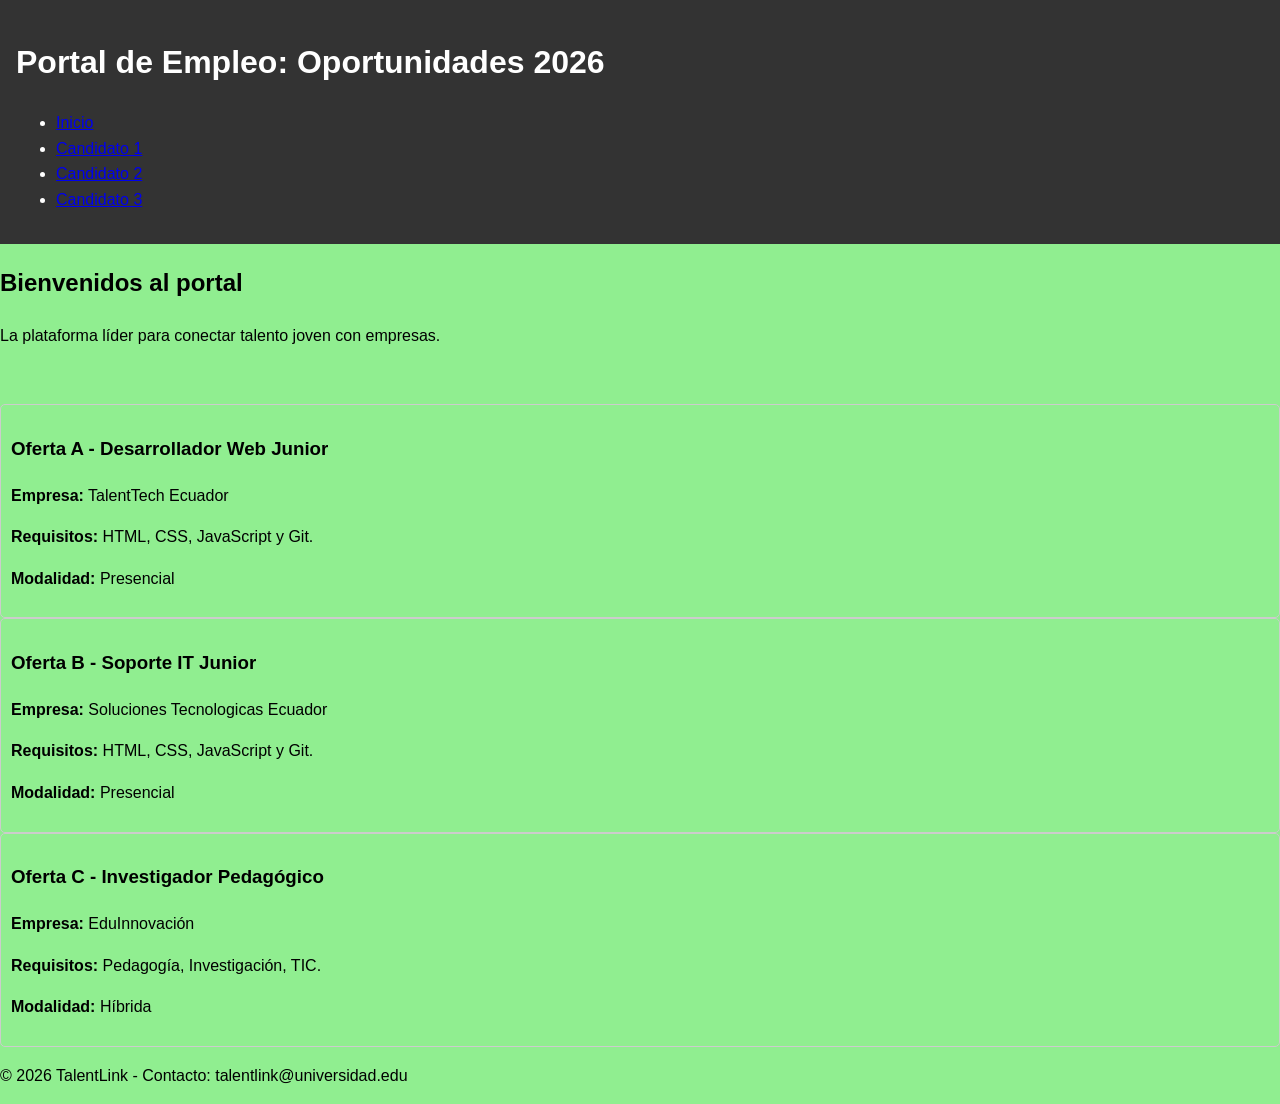
<file: index.html>
<!DOCTYPE html>
<html lang="es">

<head>
    <meta charset="UTF-8">
    <meta name="viewport" content="width=device-width, initial-scale=1.0">
    <title>Portal de Empleo Universitario</title>
    <link rel="stylesheet" href="css_styles.css">
</head>

<body>
    <header>
        <h1>Portal de Empleo: Oportunidades 2026</h1>
        <nav>
            <ul>
                <li><a href="index.html">Inicio</a></li>
                <li><a href="cv/cv_cv1.html">Candidato 1</a></li>
                <li><a href="cv/cv_cv2.html">Candidato 2</a></li>
                <li><a href="cv/cv_cv3.html">Candidato 3</a></li>
            </ul>
        </nav>
    </header>

    <main>
        <h2>Bienvenidos al portal</h2>
        <p>La plataforma líder para conectar talento joven con empresas.</p>

        <div class="destacados-container"></div>
            <div class="card">
                <h3>Oferta A - Desarrollador Web Junior</h3>
                <p><strong>Empresa:</strong> TalentTech Ecuador</p>
                <p><strong>Requisitos:</strong> HTML, CSS, JavaScript y Git.</p>
                <p><strong>Modalidad:</strong> Presencial</p>
            </div>
            <div class="card">
                <h3>Oferta B - Soporte IT Junior</h3>
                <p><strong>Empresa:</strong> Soluciones Tecnologicas Ecuador</p>
                <p><strong>Requisitos:</strong> HTML, CSS, JavaScript y Git.</p>
                <p><strong>Modalidad:</strong> Presencial</p>
            </div>
            <div class="card">
            <h3>Oferta C - Investigador Pedagógico</h3>
                <p><strong>Empresa:</strong> EduInnovación</p>
                <p><strong>Requisitos:</strong> Pedagogía, Investigación, TIC.</p>
                <p><strong>Modalidad:</strong> Híbrida</p>
        </div>
        </div>
    </main>

    <footer>
    <p>© 2026 TalentLink - Contacto: talentlink@universidad.edu</p>
</footer>
</body>

</html>
</file>
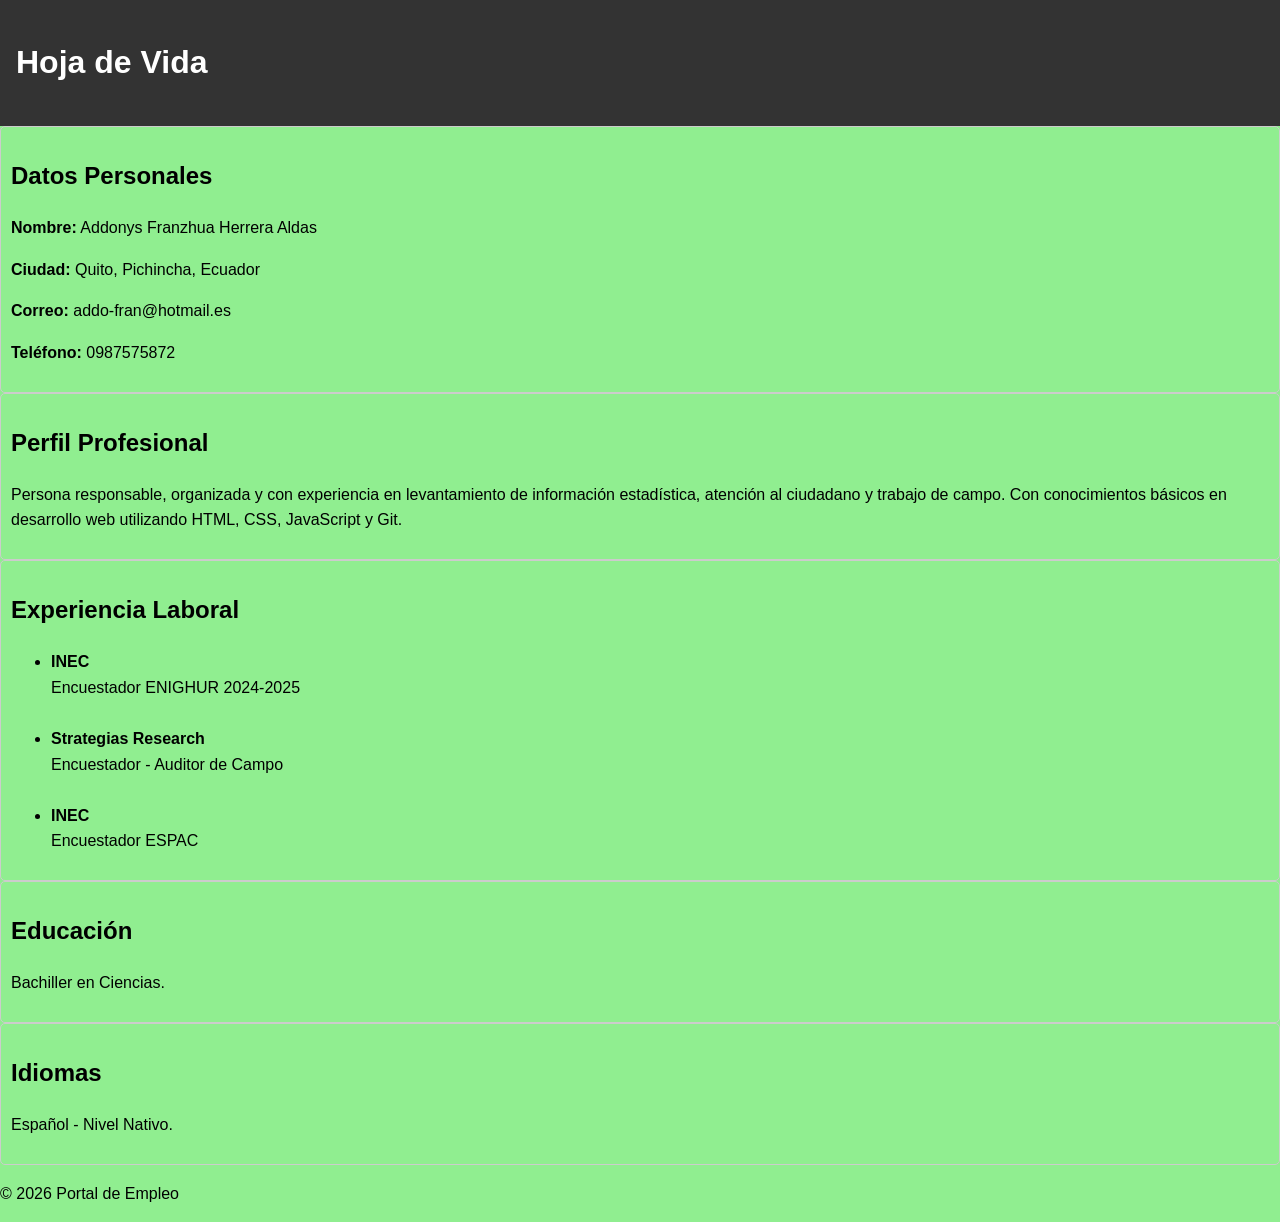
<file: cv/cv_cv1.html>
<!DOCTYPE html>
<html lang="es">
<head>
    <meta charset="UTF-8">
    <meta name="viewport" content="width=device-width, initial-scale=1.0">
    <title>CV - Addonys Herrera</title>
    <link rel="stylesheet" href="../css_styles.css">
</head>
<body>

<header>
    <h1>Hoja de Vida</h1>
</header>

<main>

<div class="card">
    <h2>Datos Personales</h2>

    <p><strong>Nombre:</strong> Addonys Franzhua Herrera Aldas</p>

    <p><strong>Ciudad:</strong> Quito, Pichincha, Ecuador</p>

    <p><strong>Correo:</strong> addo-fran@hotmail.es</p>

    <p><strong>Teléfono:</strong> 0987575872</p>

</div>

<div class="card">

<h2>Perfil Profesional</h2>

<p>
Persona responsable, organizada y con experiencia en levantamiento
de información estadística, atención al ciudadano y trabajo de campo.
Con conocimientos básicos en desarrollo web utilizando HTML, CSS,
JavaScript y Git.
</p>

</div>

<div class="card">

<h2>Experiencia Laboral</h2>

<ul>

<li>
<strong>INEC</strong><br>
Encuestador ENIGHUR 2024-2025
</li>

<br>

<li>
<strong>Strategias Research</strong><br>
Encuestador - Auditor de Campo
</li>

<br>

<li>
<strong>INEC</strong><br>
Encuestador ESPAC
</li>

</ul>

</div>

<div class="card">

<h2>Educación</h2>

<p>Bachiller en Ciencias.</p>

</div>

<div class="card">

<h2>Idiomas</h2>

<p>Español - Nivel Nativo.</p>

</div>

</main>

<footer>

<p>© 2026 Portal de Empleo</p>

</footer>

</body>
</html>
</file>
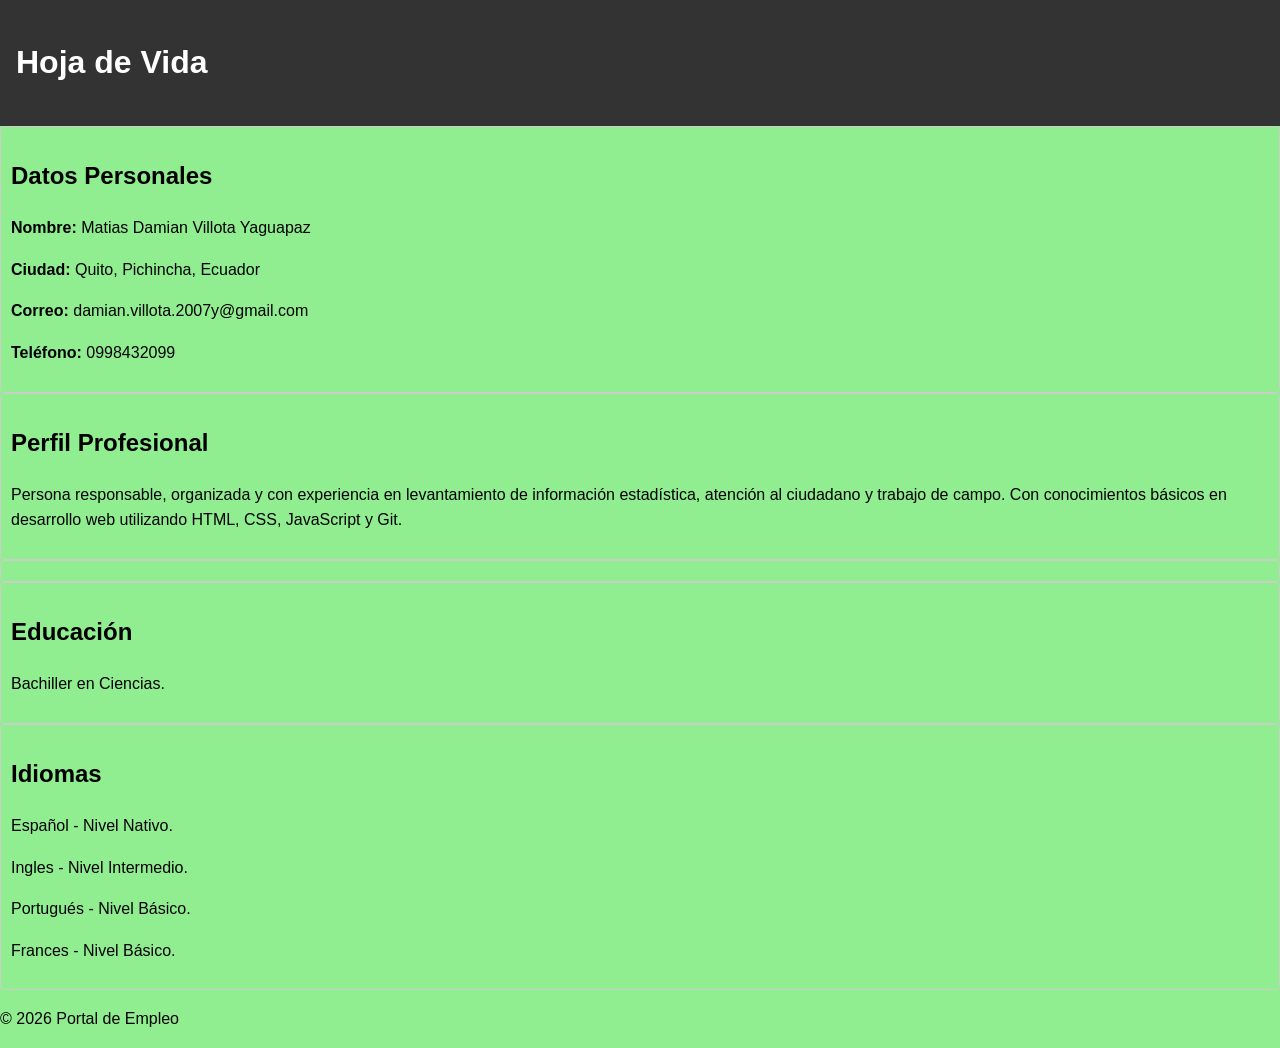
<file: cv/cv_cv2.html>
<!DOCTYPE html>
<html lang="es">

<head>
    <meta charset="UTF-8">
    <meta name="viewport" content="width=device-width, initial-scale=1.0">
    <title>CV - Matias Villota</title>
    <link rel="stylesheet" href="../css_styles.css">
</head>

<body>

    <header>
        <h1>Hoja de Vida</h1>
    </header>

    <main>

        <div class="card">
            <h2>Datos Personales</h2>

            <p><strong>Nombre:</strong> Matias Damian Villota Yaguapaz</p>

            <p><strong>Ciudad:</strong> Quito, Pichincha, Ecuador</p>

            <p><strong>Correo:</strong> damian.villota.2007y@gmail.com</p>

            <p><strong>Teléfono:</strong> 0998432099</p>

        </div>

        <div class="card">

            <h2>Perfil Profesional</h2>

            <p>
                Persona responsable, organizada y con experiencia en levantamiento
                de información estadística, atención al ciudadano y trabajo de campo.
                Con conocimientos básicos en desarrollo web utilizando HTML, CSS,
                JavaScript y Git.

            </p>

        </div>

        <div class="card">

        </div>

        <div class="card">

            <h2>Educación</h2>

            <p>Bachiller en Ciencias.</p>

        </div>

        <div class="card">

            <h2>Idiomas</h2>

            <p>Español - Nivel Nativo.</p>
            <p>Ingles - Nivel Intermedio.</p>
            <p>Portugués - Nivel Básico.</p>
            <p>Frances - Nivel Básico.</p>


        </div>

    </main>

    <footer>

        <p>© 2026 Portal de Empleo</p>

    </footer>

</body>

</html>
</file>
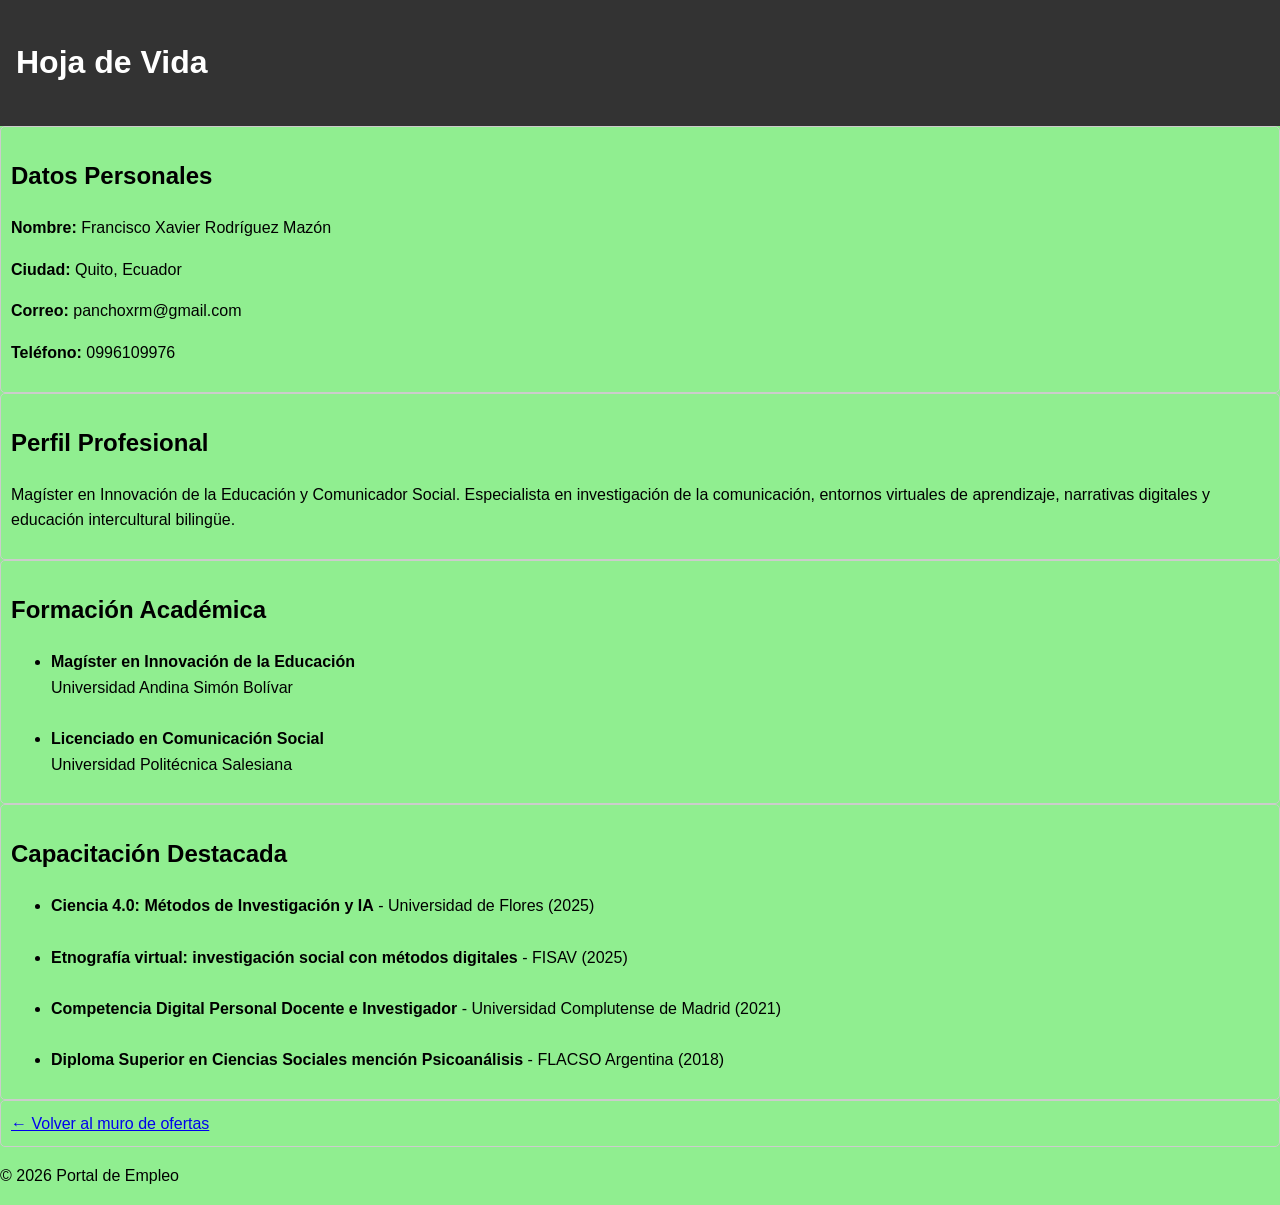
<file: cv/cv_cv3.html>
<!DOCTYPE html>
<html lang="es">
<head>
    <meta charset="UTF-8">
    <meta name="viewport" content="width=device-width, initial-scale=1.0">
    <title>CV - Francisco Rodríguez</title>
    <link rel="stylesheet" href="../css_styles.css">
</head>
<body>

<header>
    <h1>Hoja de Vida</h1>
</header>

<main>

<div class="card">
    <h2>Datos Personales</h2>
    <p><strong>Nombre:</strong> Francisco Xavier Rodríguez Mazón</p>
    <p><strong>Ciudad:</strong> Quito, Ecuador</p>
    <p><strong>Correo:</strong> panchoxrm@gmail.com</p>
    <p><strong>Teléfono:</strong> 0996109976</p>
</div>

<div class="card">
    <h2>Perfil Profesional</h2>
    <p>
        Magíster en Innovación de la Educación y Comunicador Social. 
        Especialista en investigación de la comunicación, entornos virtuales de aprendizaje, 
        narrativas digitales y educación intercultural bilingüe.
    </p>
</div>

<div class="card">
    <h2>Formación Académica</h2>
    <ul>
        <li>
            <strong>Magíster en Innovación de la Educación</strong><br>
            Universidad Andina Simón Bolívar
        </li>
        <br>
        <li>
            <strong>Licenciado en Comunicación Social</strong><br>
            Universidad Politécnica Salesiana
        </li>
    </ul>
</div>

<div class="card">
    <h2>Capacitación Destacada</h2>
    <ul>
        <li><strong>Ciencia 4.0: Métodos de Investigación y IA</strong> - Universidad de Flores (2025)</li>
        <br>
        <li><strong>Etnografía virtual: investigación social con métodos digitales</strong> - FISAV (2025)</li>
        <br>
        <li><strong>Competencia Digital Personal Docente e Investigador</strong> - Universidad Complutense de Madrid (2021)</li>
        <br>
        <li><strong>Diploma Superior en Ciencias Sociales mención Psicoanálisis</strong> - FLACSO Argentina (2018)</li>
    </ul>
</div>

<div class="card">
    <a href="../index.html">← Volver al muro de ofertas</a>
</div>

</main>

<footer>
    <p>© 2026 Portal de Empleo</p>
</footer>

</body>
</html>
</file>
<file: css_styles.css>
/* css/styles.css */
body {
    font-family: sans-serif;
    line-height: 1.6;
    margin: 0;
    padding: 0;
    background-color: lightgreen;
}

header {
    background: #333;
    color: white;
    padding: 1rem;
}

/* Estandarizado: Clase en lugar de ID y dirección en fila */
.destacados-container {
    display: flex;
    flex-direction: row; 
    gap: 20px;
    padding: 20px;
}

.card {
    border: 1px solid #ccc;
    padding: 10px;
    border-radius: 5px;
    flex: 1; /* Esto hace que todas las tarjetas (A, B, C) ocupen el mismo ancho */
}
</file>
